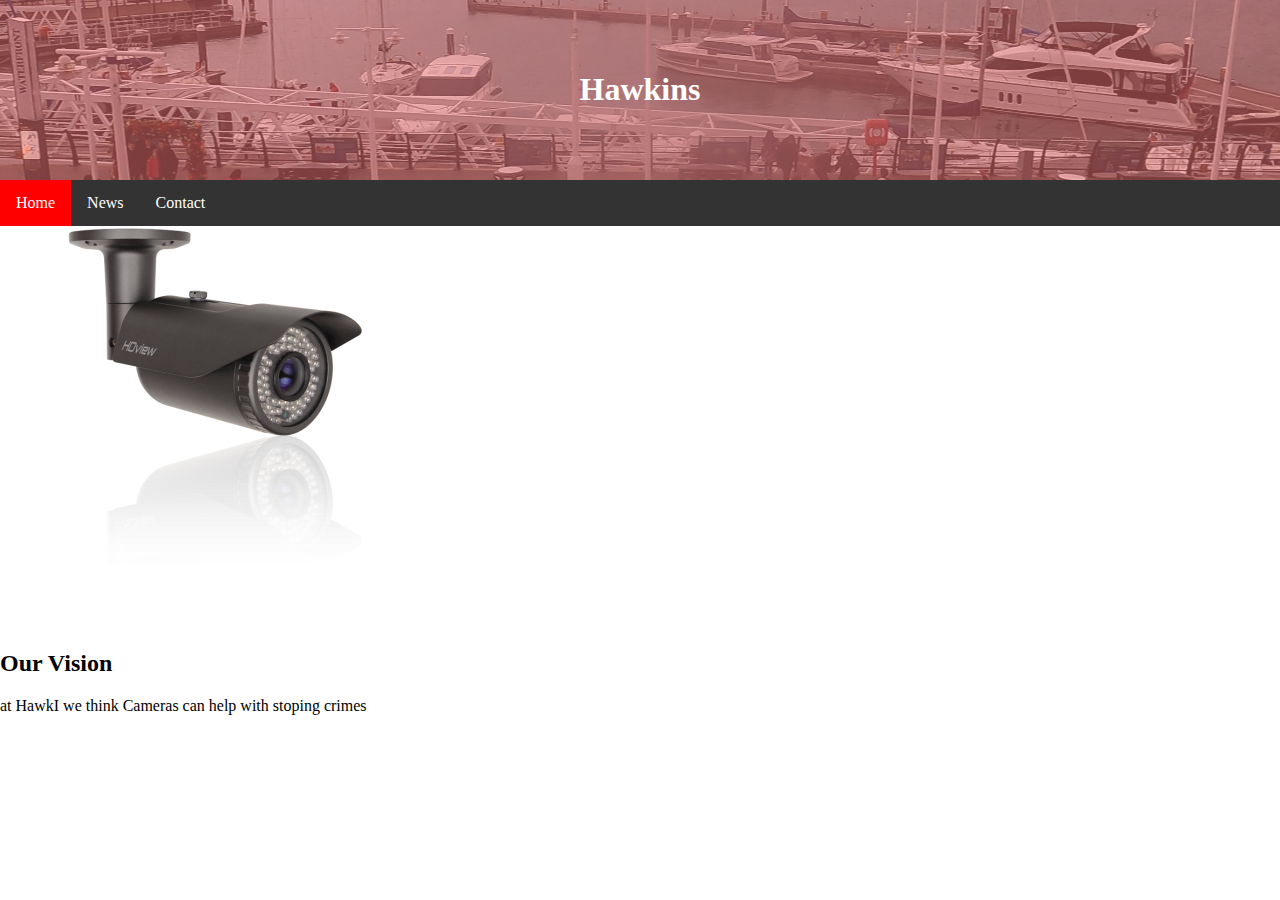
<file: index.html>
<doctype html>
<html>
<head>
    <style>
        body {
            margin: 0px;
            padding: 0px;
        }
        .header {
            text-align: center;
            background-image:url(home1.png);
            box-shadow: inset 0 0 0 1000px rgba(252, 121, 121,.5);
            color: white;
            background-position: center;
            padding: 50 0 50 0px;
        }
        
        ul {
  list-style-type: none;
  margin: 0;
  padding: 0;
  overflow: hidden;
  background-color: #333;
  position: -webkit-sticky; /* Safari */
  position: sticky;
  top: 0;
}

li {
  float: left;
}

li a {
  display: block;
  color: white;
  text-align: center;
  padding: 14px 16px;
  text-decoration: none;
}

li a:hover {
  background-color: #111;
}

.active {
  background-color: red;
}
    </style>
    
<link href="style.css">
    
</head>    
<body>
    <div class="header">
    <h1><b>Hawkins</b></h1>
    </div>
    <nav>
        <ul>
  <li><a class="active" href="#home">Home</a></li>
  <li><a href="#news">News</a></li>
  <li><a href="#contact">Contact</a></li>
</ul>
        </nav>
    <div class="cctvinfo">
    <img src="cctv1.png">
    <h2>Our Vision</h2>
    <p>at HawkI we think Cameras can help with stoping crimes</p>
    
    </div>
</body>
</html>
</file>
<file: style.css>
.header {
    text-align: center;
    
}
</file>
